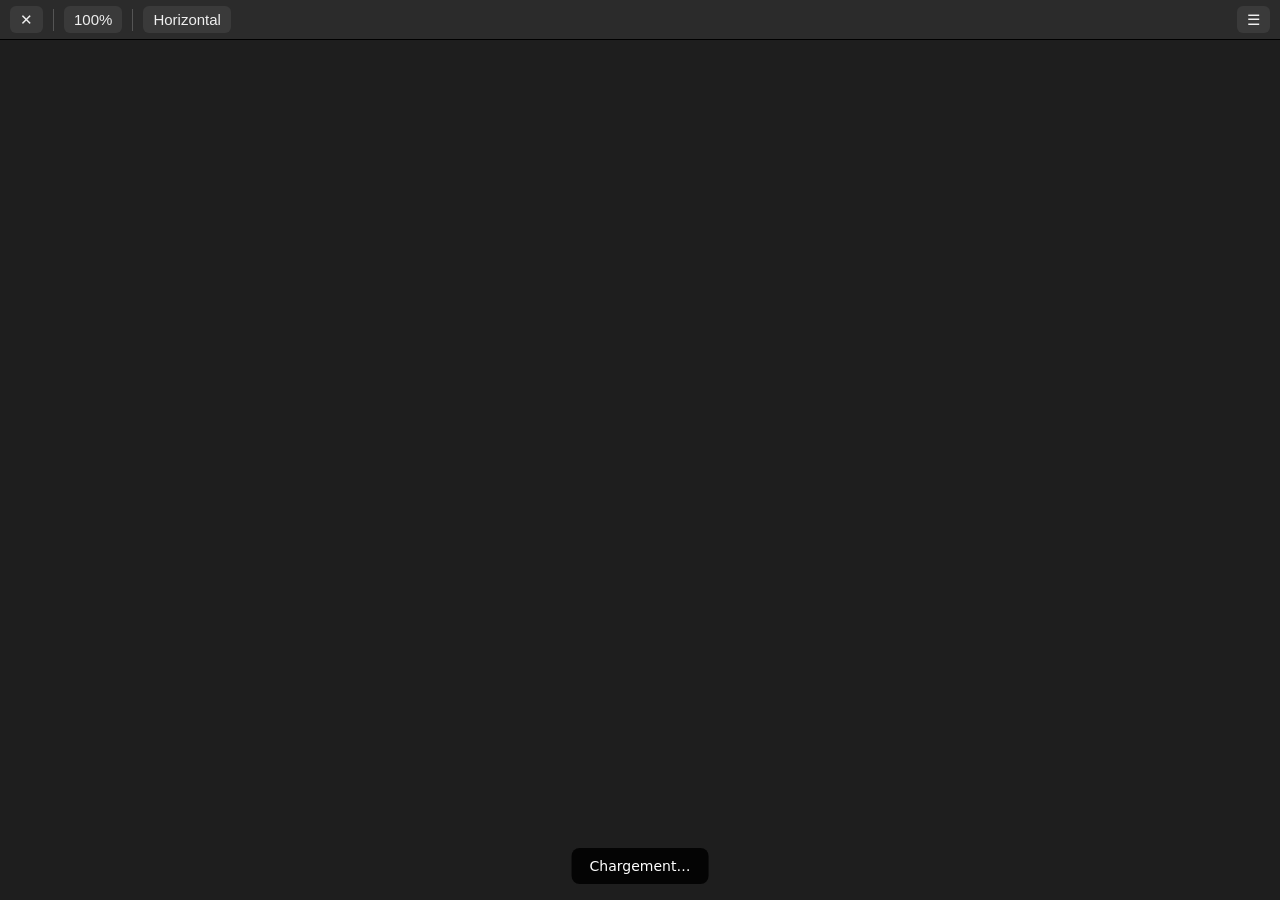
<file: web/index.html>
<!DOCTYPE html>
<html lang="fr">
<head>
    <meta charset="utf-8">
    <meta name="viewport" content="width=device-width, initial-scale=1, maximum-scale=5, user-scalable=yes">
    <title>JellyShelf — Lecteur</title>
    <link rel="stylesheet" href="reader.css">
</head>
<body data-state="loading" data-mode="canvas" data-orientation="horizontal" data-theme="dark">
    <!-- Canvas reader (PDF + comics): zoom / rotation / fit. -->
    <header id="toolbar" role="toolbar" aria-label="Contrôles de lecture">
        <button id="close" type="button" title="Fermer le lecteur" aria-label="Fermer le lecteur">✕</button>
        <span class="sep" aria-hidden="true"></span>
        <button id="zoom-level" type="button" title="Zoom : molette (ordinateur) ou 2 doigts (tactile). Cliquez pour ajuster à la largeur.">100%</button>
        <span class="sep" aria-hidden="true"></span>
        <button id="orientation" type="button" title="Sens de lecture : vertical / horizontal">Horizontal</button>
        <span id="page-indicator" aria-live="polite"></span>
        <span class="spacer"></span>
        <div id="menu-wrap">
            <button id="menu-btn" type="button" title="Menu" aria-haspopup="true" aria-expanded="false">☰</button>
            <div id="menu" role="menu" hidden>
                <button id="refresh" type="button" role="menuitem">⟲ Actualiser</button>
                <button id="fit-width" type="button" role="menuitem">↔ Largeur</button>
                <button id="fit-page" type="button" role="menuitem">▭ Page</button>
                <button id="rotate" type="button" role="menuitem">⟳ Rotation</button>
            </div>
        </div>
    </header>

    <main id="viewer" tabindex="0">
        <div id="pages"></div>
    </main>

    <!-- EPUB reader (reflowable text via foliate-js): font / size / theme / layout. -->
    <header id="epub-toolbar" role="toolbar" aria-label="Contrôles de lecture">
        <button id="epub-close" type="button" title="Fermer le lecteur" aria-label="Fermer le lecteur">✕</button>
        <span class="sep" aria-hidden="true"></span>
        <button id="toc-btn" type="button" title="Sommaire" aria-haspopup="true" aria-expanded="false">≣ Sommaire</button>
        <button id="settings-btn" type="button" title="Réglages de lecture" aria-haspopup="true" aria-expanded="false">Aa Réglages</button>
        <span class="spacer"></span>
        <button id="epub-prev" type="button" title="Page précédente" aria-label="Page précédente">‹</button>
        <button id="epub-next" type="button" title="Page suivante" aria-label="Page suivante">›</button>

        <!-- Reading settings panel. -->
        <div id="epub-settings" role="menu" hidden>
            <label class="ep-row">
                <span>Police</span>
                <select id="ep-font">
                    <option value="default">Police du livre</option>
                    <option value="serif">Serif</option>
                    <option value="sans">Sans serif</option>
                    <option value="opendyslexic">OpenDyslexic</option>
                    <option value="atkinson">Atkinson Hyperlegible</option>
                </select>
            </label>
            <div class="ep-row">
                <span>Taille</span>
                <span class="ep-stepper">
                    <button id="ep-size-dec" type="button" aria-label="Diminuer la taille">−</button>
                    <b id="ep-size-val">100%</b>
                    <button id="ep-size-inc" type="button" aria-label="Augmenter la taille">+</button>
                </span>
            </div>
            <div class="ep-row">
                <span>Interligne</span>
                <span class="ep-stepper">
                    <button id="ep-spacing-dec" type="button" aria-label="Diminuer l'interligne">−</button>
                    <b id="ep-spacing-val">1.5</b>
                    <button id="ep-spacing-inc" type="button" aria-label="Augmenter l'interligne">+</button>
                </span>
            </div>
            <div class="ep-row">
                <span>Largeur</span>
                <span class="ep-stepper">
                    <button id="ep-width-dec" type="button" aria-label="Réduire la largeur">−</button>
                    <b id="ep-width-val">Moyenne</b>
                    <button id="ep-width-inc" type="button" aria-label="Augmenter la largeur">+</button>
                </span>
            </div>
            <label class="ep-row ep-check">
                <span>Texte justifié</span>
                <input id="ep-justify" type="checkbox">
            </label>
            <label class="ep-row ep-check">
                <span>Césure (coupure des mots)</span>
                <input id="ep-hyphenate" type="checkbox">
            </label>
            <div class="ep-row">
                <span>Thème</span>
                <span class="ep-themes">
                    <button id="ep-theme-light" type="button" class="ep-theme" data-theme="light" title="Clair">Clair</button>
                    <button id="ep-theme-sepia" type="button" class="ep-theme" data-theme="sepia" title="Sépia">Sépia</button>
                    <button id="ep-theme-dark" type="button" class="ep-theme" data-theme="dark" title="Nuit">Nuit</button>
                </span>
            </div>
            <div class="ep-row">
                <span>Disposition</span>
                <span class="ep-stepper">
                    <button id="ep-flow-paginated" type="button" class="ep-flow" data-flow="paginated">Pages</button>
                    <button id="ep-flow-scrolled" type="button" class="ep-flow" data-flow="scrolled">Défilement</button>
                </span>
            </div>
        </div>

        <!-- Table of contents panel. -->
        <nav id="epub-toc" aria-label="Sommaire" hidden></nav>
    </header>

    <main id="epub-viewer">
        <div id="epub-root"></div>
    </main>

    <footer id="epub-footer">
        <input id="epub-slider" type="range" min="0" max="1" step="0.0001" value="0" aria-label="Progression">
        <span id="epub-percent">0 %</span>
    </footer>

    <div id="status" role="status">Chargement…</div>

    <script type="module" src="reader.js"></script>
</body>
</html>
</file>
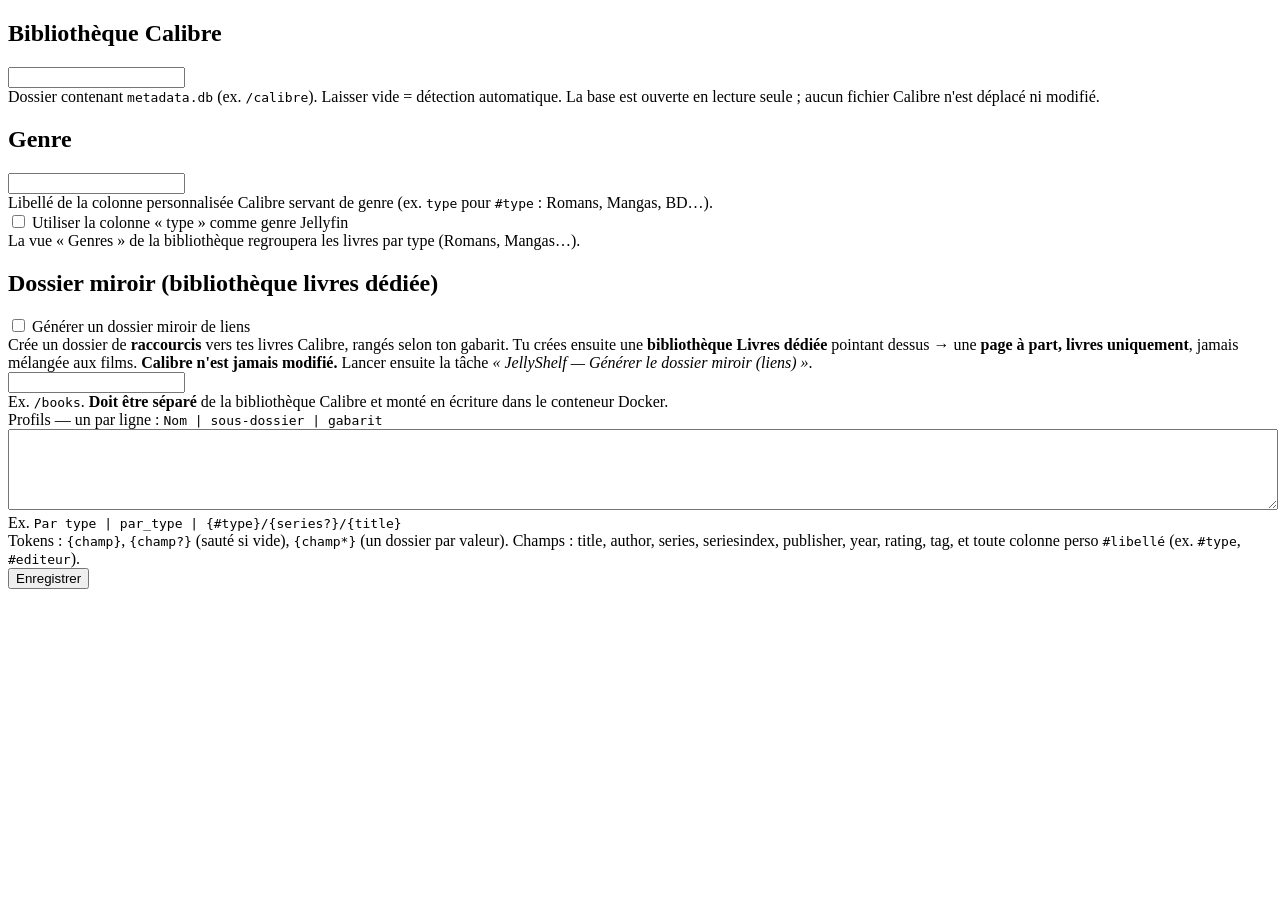
<file: Configuration/configPage.html>
<!DOCTYPE html>
<html lang="fr">
<head>
    <meta charset="utf-8" />
    <title>JellyShelf</title>
</head>
<body>
<div id="CalibreConfigPage" data-role="page" class="page type-interior pluginConfigurationPage"
     data-require="emby-input,emby-button,emby-checkbox">
    <div data-role="content">
        <div class="content-primary">
            <form id="CalibreConfigForm">
                <div class="verticalSection">
                    <h2 class="sectionTitle">Bibliothèque Calibre</h2>
                </div>

                <div class="inputContainer">
                    <input is="emby-input" type="text" id="CalibreLibraryPath" label="Chemin de la bibliothèque Calibre" />
                    <div class="fieldDescription">
                        Dossier contenant <code>metadata.db</code> (ex. <code>/calibre</code>). Laisser vide
                        = détection automatique. La base est ouverte en lecture seule ; aucun fichier Calibre
                        n'est déplacé ni modifié.
                    </div>
                </div>

                <div class="verticalSection">
                    <h2 class="sectionTitle">Genre</h2>
                </div>

                <div class="inputContainer">
                    <input is="emby-input" type="text" id="TypeColumnLabel" label="Colonne Calibre « type » (utilisée comme genre)" />
                    <div class="fieldDescription">
                        Libellé de la colonne personnalisée Calibre servant de genre
                        (ex. <code>type</code> pour <code>#type</code> : Romans, Mangas, BD…).
                    </div>
                </div>

                <div class="checkboxContainer checkboxContainer-withDescription">
                    <label>
                        <input is="emby-checkbox" type="checkbox" id="MapTypeColumnToGenre" />
                        <span>Utiliser la colonne « type » comme genre Jellyfin</span>
                    </label>
                    <div class="fieldDescription checkboxFieldDescription">
                        La vue « Genres » de la bibliothèque regroupera les livres par type (Romans, Mangas…).
                    </div>
                </div>

                <div class="verticalSection">
                    <h2 class="sectionTitle">Dossier miroir (bibliothèque livres dédiée)</h2>
                </div>

                <div class="checkboxContainer checkboxContainer-withDescription">
                    <label>
                        <input is="emby-checkbox" type="checkbox" id="EnableTemplateLibraries" />
                        <span>Générer un dossier miroir de liens</span>
                    </label>
                    <div class="fieldDescription checkboxFieldDescription">
                        Crée un dossier de <strong>raccourcis</strong> vers tes livres Calibre, rangés selon
                        ton gabarit. Tu crées ensuite une <strong>bibliothèque Livres dédiée</strong> pointant
                        dessus → une <strong>page à part, livres uniquement</strong>, jamais mélangée aux films.
                        <strong>Calibre n'est jamais modifié.</strong> Lancer ensuite la tâche
                        <em>« JellyShelf — Générer le dossier miroir (liens) »</em>.
                    </div>
                </div>

                <div class="inputContainer">
                    <input is="emby-input" type="text" id="TemplateLibrariesOutputRoot" label="Dossier de sortie (inscriptible, vu par le conteneur)" />
                    <div class="fieldDescription">
                        Ex. <code>/books</code>. <strong>Doit être séparé</strong> de la bibliothèque Calibre
                        et monté en écriture dans le conteneur Docker.
                    </div>
                </div>

                <div class="inputContainer">
                    <label class="inputLabel inputLabelUnfocused" for="ProfilesDefinition">
                        Profils — un par ligne : <code>Nom | sous-dossier | gabarit</code>
                    </label>
                    <textarea id="ProfilesDefinition" rows="5" class="emby-input" style="width:100%;"></textarea>
                    <div class="fieldDescription">
                        Ex. <code>Par type | par_type | {#type}/{series?}/{title}</code><br />
                        Tokens : <code>{champ}</code>, <code>{champ?}</code> (sauté si vide),
                        <code>{champ*}</code> (un dossier par valeur). Champs : title, author, series,
                        seriesindex, publisher, year, rating, tag, et toute colonne perso
                        <code>#libellé</code> (ex. <code>#type</code>, <code>#editeur</code>).
                    </div>
                </div>

                <div>
                    <button is="emby-button" type="submit" class="raised button-submit block">
                        <span>Enregistrer</span>
                    </button>
                </div>
            </form>
        </div>
    </div>

    <script type="text/javascript">
        var CalibrePluginId = "e7f3b8d2-4c6a-4f1e-9b3a-2d5c7e9a1f40";

        document.querySelector('#CalibreConfigPage').addEventListener('pageshow', function () {
            Dashboard.showLoadingMsg();
            ApiClient.getPluginConfiguration(CalibrePluginId).then(function (config) {
                document.querySelector('#CalibreLibraryPath').value = config.CalibreLibraryPath || '';
                document.querySelector('#TypeColumnLabel').value = config.TypeColumnLabel || '';
                document.querySelector('#MapTypeColumnToGenre').checked = !!config.MapTypeColumnToGenre;
                document.querySelector('#EnableTemplateLibraries').checked = !!config.EnableTemplateLibraries;
                document.querySelector('#TemplateLibrariesOutputRoot').value = config.TemplateLibrariesOutputRoot || '';
                document.querySelector('#ProfilesDefinition').value = config.ProfilesDefinition || '';
                Dashboard.hideLoadingMsg();
            });
        });

        document.querySelector('#CalibreConfigForm').addEventListener('submit', function (e) {
            e.preventDefault();
            Dashboard.showLoadingMsg();
            ApiClient.getPluginConfiguration(CalibrePluginId).then(function (config) {
                config.CalibreLibraryPath = document.querySelector('#CalibreLibraryPath').value;
                config.TypeColumnLabel = document.querySelector('#TypeColumnLabel').value;
                config.MapTypeColumnToGenre = document.querySelector('#MapTypeColumnToGenre').checked;
                config.EnableTemplateLibraries = document.querySelector('#EnableTemplateLibraries').checked;
                config.TemplateLibrariesOutputRoot = document.querySelector('#TemplateLibrariesOutputRoot').value;
                config.ProfilesDefinition = document.querySelector('#ProfilesDefinition').value;
                ApiClient.updatePluginConfiguration(CalibrePluginId, config).then(function (result) {
                    Dashboard.processPluginConfigurationUpdateResult(result);
                });
            });
            return false;
        });
    </script>
</div>
</body>
</html>
</file>
<file: web/reader.css>
:root {
    --bg: #1e1e1e;
    --toolbar-bg: #2b2b2b;
    --fg: #f0f0f0;
    --accent: #00a4dc;
    --btn-bg: #3a3a3a;
}

* { box-sizing: border-box; }

html, body {
    margin: 0;
    height: 100%;
    background: var(--bg);
    color: var(--fg);
    font-family: system-ui, -apple-system, "Segoe UI", Roboto, sans-serif;
    overflow: hidden;
}

body {
    display: flex;
    flex-direction: column;
}

#toolbar {
    display: flex;
    align-items: center;
    gap: 6px;
    padding: 6px 10px;
    background: var(--toolbar-bg);
    border-bottom: 1px solid #000;
    flex: 0 0 auto;
    user-select: none;
    flex-wrap: wrap;
    position: relative;
}

#menu-wrap { position: relative; }

#menu {
    position: absolute;
    top: calc(100% + 6px);
    right: 0;
    z-index: 10;
    display: flex;
    flex-direction: column;
    gap: 2px;
    padding: 6px;
    background: var(--toolbar-bg);
    border: 1px solid #000;
    border-radius: 8px;
    box-shadow: 0 6px 20px rgba(0, 0, 0, 0.6);
    min-width: 170px;
}

#menu[hidden] { display: none; }

#menu button {
    text-align: left;
    width: 100%;
}

#toolbar button {
    background: var(--btn-bg);
    color: var(--fg);
    border: none;
    border-radius: 6px;
    padding: 6px 10px;
    font-size: 15px;
    cursor: pointer;
    line-height: 1;
}

#toolbar button:hover { background: #4a4a4a; }
#toolbar button:active { background: var(--accent); }

#toolbar .sep {
    width: 1px;
    height: 22px;
    background: #555;
    margin: 0 4px;
}

#toolbar .spacer { flex: 1 1 auto; }

#page-indicator {
    font-variant-numeric: tabular-nums;
    opacity: 0.8;
    padding-right: 4px;
}

#viewer {
    flex: 1 1 auto;
    overflow: auto;
    outline: none;
    -webkit-overflow-scrolling: touch;
    cursor: grab;
    touch-action: pan-x pan-y;
}

#viewer.panning { cursor: grabbing; }

/* In page-by-page mode the halves of the view turn the page. */
body[data-orientation="horizontal"] #viewer { cursor: default; }

#pages {
    display: flex;
    flex-direction: column;
    /* "safe" keeps a page wider/taller than the view reachable by scrolling,
       instead of centring it into a negative-scroll area that is cut off. */
    align-items: safe center;
    gap: 12px;
    padding: 12px;
    min-height: 100%;
    width: fit-content;
    min-width: 100%;
}

/* Horizontal mode shows a single page, no scroll stack. */
body[data-orientation="horizontal"] #pages {
    flex-direction: row;
    justify-content: safe center;
    align-items: safe center;
    padding: 0;
    min-height: 100%;
    height: auto;
}

/* A page looks the same whether a direct canvas (horizontal) or a lazy slot
   (vertical) holding its canvas once rendered. */
#pages > canvas,
#pages .slot {
    display: block;
    background: #fff;
    box-shadow: 0 2px 8px rgba(0, 0, 0, 0.5);
    max-width: none;
}

#pages .slot {
    position: relative;
}

#pages .slot > canvas {
    display: block;
    box-shadow: none;
    background: transparent;
}

/* A subtle spinner hint while a visible page is still rendering. */
#pages .slot.visible:empty::after {
    content: "";
    position: absolute;
    inset: 0;
    margin: auto;
    width: 26px;
    height: 26px;
    border: 3px solid rgba(0, 0, 0, 0.15);
    border-top-color: var(--accent);
    border-radius: 50%;
    animation: jf-spin 0.8s linear infinite;
}

@keyframes jf-spin { to { transform: rotate(360deg); } }

#status {
    position: fixed;
    bottom: 16px;
    left: 50%;
    transform: translateX(-50%);
    background: rgba(0, 0, 0, 0.85);
    color: #fff;
    padding: 10px 18px;
    border-radius: 8px;
    font-size: 14px;
    max-width: 80vw;
    text-align: center;
    pointer-events: none;
}

body[data-state="rendered"] #status { display: none; }
body[data-state="error"] #status { background: #7a1f1f; pointer-events: auto; }
body[data-state="error"] #toolbar,
body[data-state="error"] #epub-toolbar { opacity: 0.4; pointer-events: none; }

/* ------------------------------------------------------------------ *
 *  EPUB reader (reflowable text via foliate-js)                       *
 * ------------------------------------------------------------------ */

/* The reading surface follows the chosen theme; the chrome stays dark. */
body[data-theme="light"] { --read-bg: #ffffff; --read-fg: #1a1a1a; }
body[data-theme="sepia"] { --read-bg: #f4ecd8; --read-fg: #5b4636; }
body[data-theme="dark"]  { --read-bg: #181818; --read-fg: #cfcfcf; }

/* Show the UI that matches the active reader mode, hide the other. */
#epub-toolbar, #epub-viewer, #epub-footer { display: none; }
body[data-mode="epub"] #toolbar,
body[data-mode="epub"] #viewer { display: none; }
body[data-mode="epub"] #epub-toolbar { display: flex; }
body[data-mode="epub"] #epub-viewer { display: block; }
body[data-mode="epub"] #epub-footer { display: flex; }

#epub-toolbar {
    align-items: center;
    gap: 6px;
    padding: 6px 10px;
    background: var(--toolbar-bg);
    border-bottom: 1px solid #000;
    flex: 0 0 auto;
    user-select: none;
    flex-wrap: wrap;
    position: relative;
}

#epub-toolbar button {
    background: var(--btn-bg);
    color: var(--fg);
    border: none;
    border-radius: 6px;
    padding: 6px 10px;
    font-size: 15px;
    cursor: pointer;
    line-height: 1;
}

#epub-toolbar button:hover { background: #4a4a4a; }
#epub-toolbar button:active { background: var(--accent); }
#epub-toolbar .sep { width: 1px; height: 22px; background: #555; margin: 0 4px; }
#epub-toolbar .spacer { flex: 1 1 auto; }

#epub-viewer {
    flex: 1 1 auto;
    min-height: 0;
    overflow: hidden;
    background: var(--read-bg);
}

#epub-root { height: 100%; }
#epub-root foliate-view { display: block; width: 100%; height: 100%; }

/* Bottom progress bar. */
#epub-footer {
    flex: 0 0 auto;
    align-items: center;
    gap: 10px;
    padding: 6px 14px;
    background: var(--toolbar-bg);
    border-top: 1px solid #000;
    user-select: none;
}

#epub-slider { flex: 1 1 auto; accent-color: var(--accent); cursor: pointer; }

#epub-percent {
    font-variant-numeric: tabular-nums;
    opacity: 0.8;
    min-width: 3.5em;
    text-align: right;
    font-size: 13px;
}

/* Settings and table-of-contents dropdowns share the toolbar popover look. */
#epub-settings, #epub-toc {
    position: absolute;
    top: calc(100% + 6px);
    z-index: 50;
    background: var(--toolbar-bg);
    border: 1px solid #000;
    border-radius: 8px;
    box-shadow: 0 6px 20px rgba(0, 0, 0, 0.6);
}

#epub-settings {
    left: 10px;
    display: flex;
    flex-direction: column;
    gap: 8px;
    padding: 12px;
    width: min(320px, calc(100vw - 20px));
}

#epub-settings[hidden], #epub-toc[hidden] { display: none; }

#epub-settings .ep-row {
    display: flex;
    align-items: center;
    justify-content: space-between;
    gap: 10px;
    font-size: 14px;
}

#epub-settings .ep-check { cursor: pointer; }

#epub-settings select {
    background: var(--btn-bg);
    color: var(--fg);
    border: 1px solid #000;
    border-radius: 6px;
    padding: 5px 8px;
    font-size: 14px;
    max-width: 60%;
}

#epub-settings input[type="checkbox"] {
    width: 18px;
    height: 18px;
    accent-color: var(--accent);
    cursor: pointer;
}

.ep-stepper { display: inline-flex; align-items: center; gap: 6px; }
.ep-stepper b { min-width: 4.5em; text-align: center; font-weight: 600; font-variant-numeric: tabular-nums; }

.ep-themes { display: inline-flex; gap: 6px; }
.ep-theme[aria-pressed="true"],
.ep-flow[aria-pressed="true"] { outline: 2px solid var(--accent); }

/* A small colour preview on each theme button. */
.ep-theme[data-theme="light"] { background: #ffffff; color: #1a1a1a; }
.ep-theme[data-theme="sepia"] { background: #f4ecd8; color: #5b4636; }
.ep-theme[data-theme="dark"]  { background: #181818; color: #cfcfcf; }

/* Table of contents. */
#epub-toc {
    right: 10px;
    left: auto;
    max-width: min(420px, calc(100vw - 20px));
    max-height: min(70vh, 540px);
    overflow: auto;
    padding: 6px;
    min-width: 240px;
}

#epub-toc a {
    display: block;
    padding: 10px;
    color: var(--fg);
    text-decoration: none;
    border-radius: 6px;
    font-size: 14px;
    line-height: 1.3;
    cursor: pointer;
    touch-action: manipulation;
    -webkit-tap-highlight-color: rgba(0, 164, 220, 0.35);
}

#epub-toc a:hover { background: var(--btn-bg); }
#epub-toc a[aria-current="true"] { background: var(--accent); color: #fff; }
#epub-toc a[data-depth="1"] { padding-left: 24px; opacity: 0.92; }
#epub-toc a[data-depth="2"] { padding-left: 40px; opacity: 0.85; }
#epub-toc a[data-depth="3"] { padding-left: 56px; opacity: 0.8; }
#epub-toc .ep-toc-empty { padding: 10px; opacity: 0.7; font-size: 14px; }
</file>
